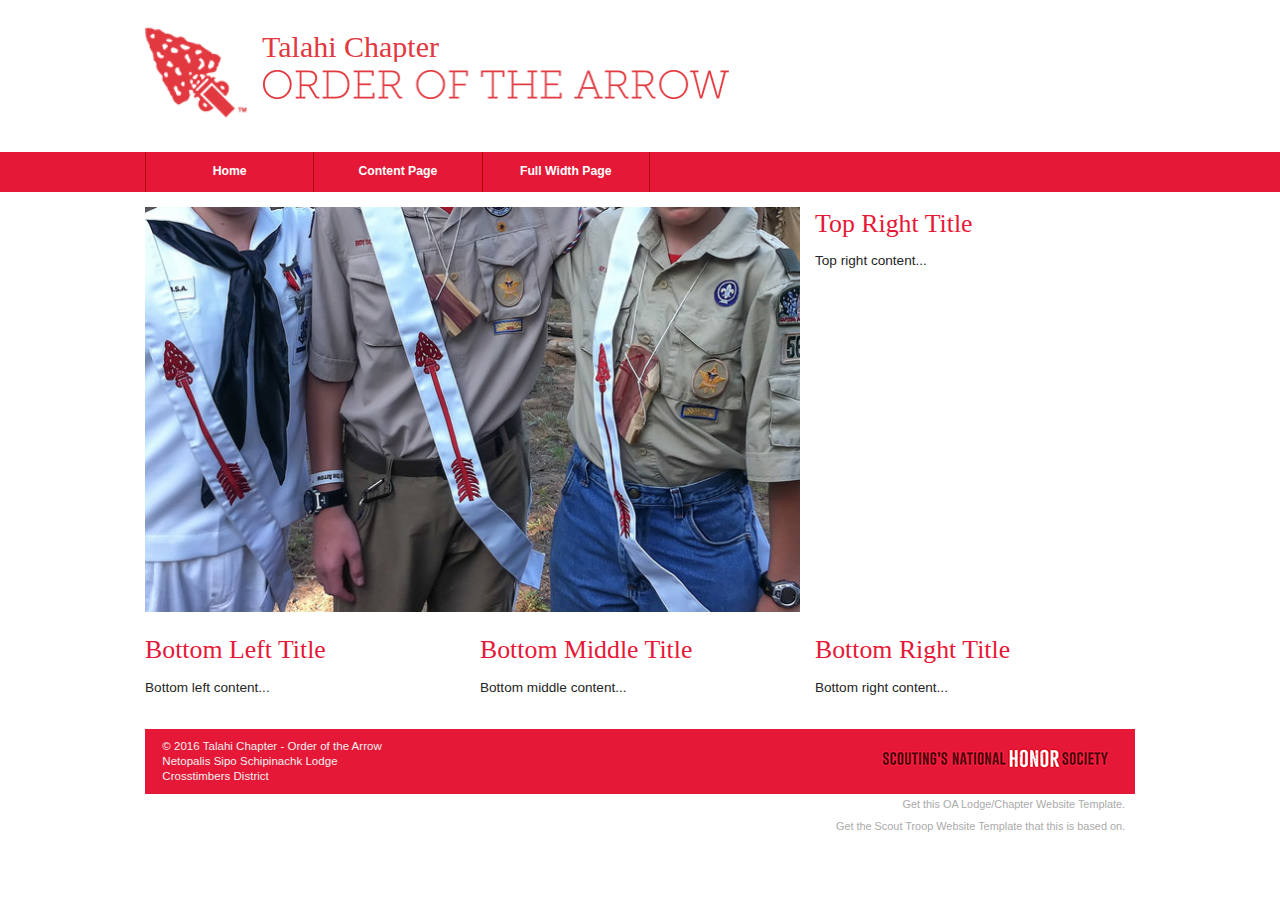
<file: index.html>
<!DOCTYPE html>

<html lang="en">

<head>
	<meta charset="utf-8">
	<meta http-equiv="X-UA-Compatible" content="IE=edge,chrome=1"/>
	
	<!-- ********************************************************************* -->
	<!--                   Update your title and description.                  -->
	<!-- ********************************************************************* --> 
  <title>Order of the Arrow Lodge/Chapter HTML Template</title>
	<meta name="description" content="Free HTML template for Order of the Arrow Lodges and Chapters affiliated with the Order of the Arrow." />
	<!--[if (lt IE 9)&(!IEMobile)]>
		<script src="js/css3-mediaqueries.js"></script>
		<script src="js/html5shiv.js"></script>
		<script src="js/html5shiv-printshiv.js"></script>
	<![endif]-->
	
	<meta name="viewport" content="width=device-width, initial-scale=1, maximum-scale=1" /> 
	<link rel="stylesheet" href="style.css" />
	<script src="js/jquery-1.11.1.min.js"></script>
	<script src="js/jquery.flexnav.min.js"></script>
</head>

<body>
<p class="skip"><a accesskey="C" href="#wrapper">Skip to content</a>. <a accesskey="N" href="#main-navigation">Skip to main navigation</a>.</p>
<header id="page-header">
<a href="index.html"><img id="fleurdelis" src="images/OA_Trademark_nobar.png" alt="O.A. Trademark" /><br><img id="mobile-logo" src="images/OA_Trademark_tiny.gif" alt="O.A. Trademark" /></a><p id="site-name"><a href="index.html">Talahi Chapter<br><img id="brand" src="images/oa_brand.png" alt="Order of the Arrow"/></a></p>

	<!-- ********************************************************************* -->
	<!--         The Title of the Site (Troop 12345) is on the line above.     -->
	<!-- ********************************************************************* --> 

</header>
<br>
<div  id="main-navigation">
	<div class="menu-button">Menu</div>
  <nav>
	
	<!-- ********************************************************************* -->
	<!--         Customize Your Menu Below                                     -->
	<!--         DO NOT REMOVE data-breakpoint="800" or class="flexnav"        -->
	<!-- ********************************************************************* --> 
		
    <ul data-breakpoint="767" class="flexnav">
			<li><a href="index.html">Home</a></li>  
			<li><a href="content-page.html">Content Page</a></li>    
			<li><a href="content-full.html">Full Width Page</a></li>  
		</ul>
		
		
		
		
  </nav>
</div>
<div id="wrapper">

	<div id="front-pic">
		<img id="front-image" src="images/front-pic.jpg" alt="Order of the Arrow" />
		<img id="front-image-bottom" src="images/honor_standard.gif" alt="Scouting's National Honor Society" />
	</div>

	<div id="front-first">
	<!-- ********************************************************************* -->
	<!--            Content section on the top right of front page.            -->
	<!-- ********************************************************************* -->
		<section>
			<header>
				<h1>Top Right Title</h1>
			</header>
			<article>
            	<p>Top right content...</p>
	 		</article>
		</section>
	</div>

	<div id="front-bottom">
		<div class="content-third">
	<!-- ********************************************************************* -->
	<!--           Content section on the bottom left of front page.           -->
	<!-- ********************************************************************* -->
		<section>
			<article>
				<header>
					<h2>Bottom Left Title</h2>
				</header>
				<p>Bottom left content...</p>
			</article>
		</section>

		</div>
		<div class="content-third">
	<!-- ********************************************************************* -->
	<!--          Content section on the bottom middle of front page.          -->
	<!-- ********************************************************************* -->
		<section>
			<article>
				<header>
					<h2>Bottom Middle Title</h2>
				</header>
				<p>Bottom middle content...</p>
			</article>
		</section>		

		</div>
		<div class="content-third">
	<!-- ********************************************************************* -->
	<!--          Content section on the bottom right of front page.           -->
	<!-- ********************************************************************* -->
		<section>
			<article>
				<header>
					<h2>Bottom Right Title</h2>
				</header>
				<p>Bottom right content...</p>
			</article>
		</section>	

		</div>
	</div> 
	<footer>
	<!-- ********************************************************************* -->
	<!--           Troop, Charter, Council, District, National links           -->
	<!-- ********************************************************************* -->
	<img id="footer-prepared" src="images/honor_alternate_rev.gif" alt="Scouting's National Honor Society">
	<p>&copy; 2016 Talahi Chapter - <a href="http://www.oa-bsa.org/">Order of the Arrow</a><br />
	<a href="http://www.netopalis209.org/">Netopalis Sipo Schipinachk Lodge</a><br/>
    <a href="http://www.crosstimbersdistrict.org/">Crosstimbers District</a></p>
	</footer>
	
	<!-- ********************************************************************* -->
	<!--   This template is free, but I'd appreciate if you leave the link.    -->
	<!-- ********************************************************************* -->
	<div id="credit"><a href="http://hairtechsrv.com/scouts">Get this OA Lodge/Chapter Website Template.</a><br/><a href="http://www.handsomeweb.com/scouts/">Get the Scout Troop Website Template that this is based on.</a></div>
</div>
<script>
$(".flexnav").flexNav({ 'animationSpeed' : 100, 'calcItemWidths': true });
</script>


<!--
 _____                                   _     ______           _      _  __       
|  __ \                                 | |   |  ____|         | |    (_)/ _| 
| |__) | __ ___ _ __   __ _ _ __ ___  __| |   | |__ ___  _ __  | |     _| |_ ___  
|  ___/ '__/ _ \ '_ \ / _` | '__/ _ \/ _` |   |  __/ _ \| '__| | |    | |  _/ _ \ 
| |   | | |  __/ |_) | (_| | | |  __/ (_| |_  | | | (_) | |    | |____| | ||  __/_
|_|   |_|  \___| .__/ \__,_|_|  \___|\__,_(_) |_|  \___/|_|    |______|_|_| \___(_) 
               | |                                            
               |_|                                            
-->
     
</body>
</html>
</file>
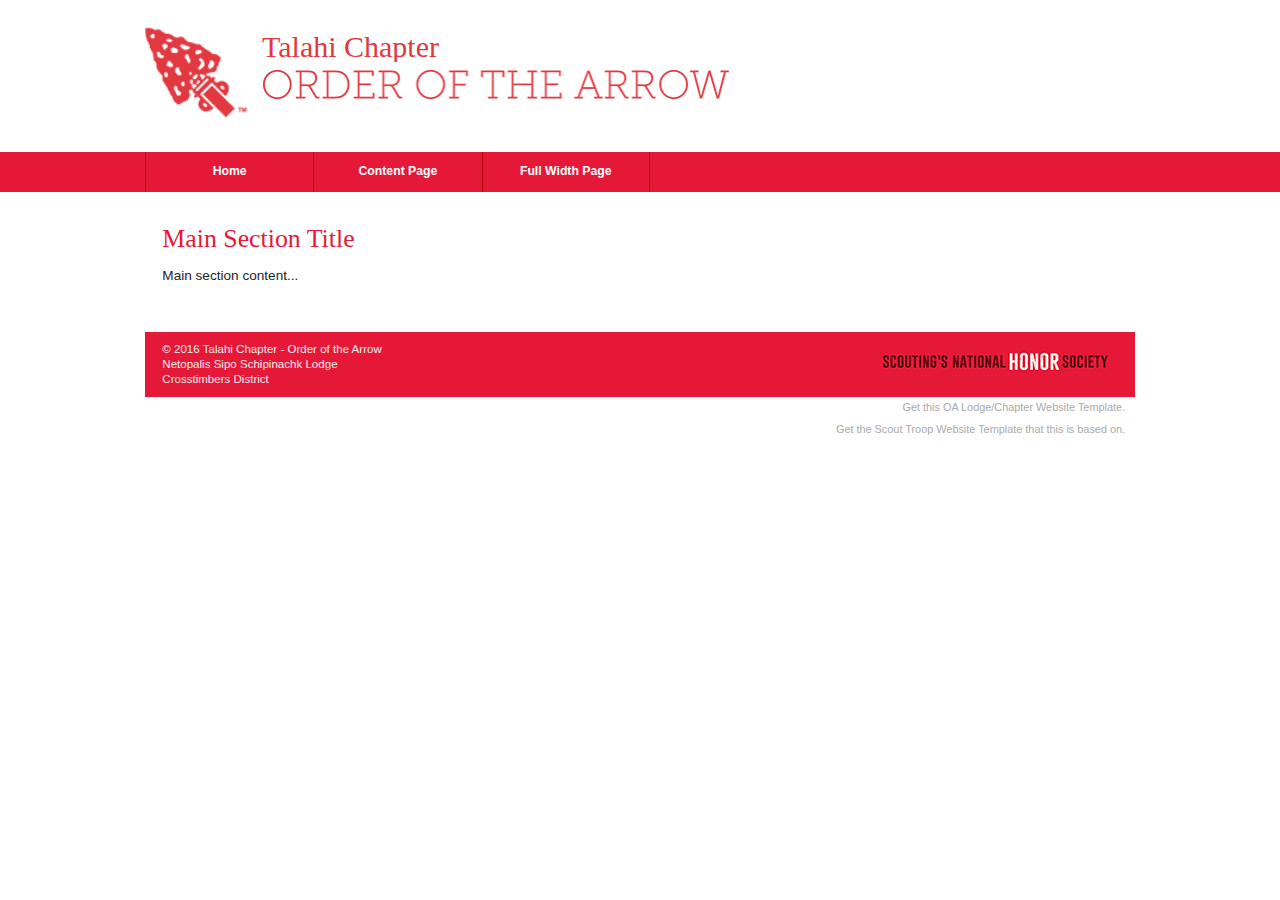
<file: content-full.html>
<!DOCTYPE html>

<html lang="en">

<head>
	<meta charset="utf-8">
	<meta http-equiv="X-UA-Compatible" content="IE=edge,chrome=1"/>
	
	<!-- ********************************************************************* -->
	<!--                   Update your title and description.                  -->
	<!-- ********************************************************************* --> 
  <title>OA Lodge/Chapter HTML Template</title>
	<meta name="description" content="Order of the Arrow Lodge/Chapter Full Width Website Page" />
	<!--[if (lt IE 9)&(!IEMobile)]>
		<script src="js/css3-mediaqueries.js"></script>
		<script src="js/html5shiv.js"></script>
		<script src="js/html5shiv-printshiv.js"></script>
	<![endif]-->
	
	<meta name="viewport" content="width=device-width, initial-scale=1, maximum-scale=1" /> 
	<link rel="stylesheet" href="style.css" />
	<script src="js/jquery-1.11.1.min.js"></script>
	<script src="js/jquery.flexnav.min.js"></script>
</head>

<body>
<p class="skip"><a accesskey="C" href="#wrapper">Skip to content</a>. <a accesskey="N" href="#main-navigation">Skip to main navigation</a>.</p>
<header id="page-header">
<a href="index.html"><img id="fleurdelis" src="images/OA_Trademark_nobar.png" alt="O.A. Trademark" /><br><img id="mobile-logo" src="images/OA_Trademark_tiny.gif" alt="O.A. Trademark" /></a><p id="site-name"><a href="index.html">Talahi Chapter<br><img id="brand" src="images/oa_brand.png" alt="Order of the Arrow"/></a></p>

	<!-- ********************************************************************* -->
	<!--         The Title of the Site (Troop 12345) is on the line above.     -->
	<!-- ********************************************************************* --> 

</header>
<br>
<div  id="main-navigation">
	<div class="menu-button">Menu</div>
  <nav>
	
	<!-- ********************************************************************* -->
	<!--         Customize Your Menu Below                                     -->
	<!--         DO NOT REMOVE data-breakpoint="800" or class="flexnav"        -->
	<!-- ********************************************************************* --> 
		
    <ul data-breakpoint="767" class="flexnav">
			<li><a href="index.html">Home</a></li>  
			<li><a href="content-page.html">Content Page</a></li> 
			<li><a href="content-full.html">Full Width Page</a></li>  
		</ul>
		
		
		
		
		
  </nav>
</div>
<div id="wrapper">
	<div id="page-content">
		<div id="content-full">
		<!-- ********************************************************************* -->
		<!--                        Wide Main Content Section                      -->
		<!-- ********************************************************************* -->
		<section>
			<article>
				<header>
					<h1>Main Section Title</h1>
				</header>
				<p>Main section content...</p>
			</article>
		</section>		

		</div>
 	</div>
	<footer>
	<!-- ********************************************************************* -->
	<!--           Troop, Charter, Council, District, National links           -->
	<!-- ********************************************************************* -->
	<img id="footer-prepared" src="images/honor_alternate_rev.gif" alt="Scouting's National Honor Society">
	<p>&copy; 2016 Talahi Chapter - <a href="http://www.oa-bsa.org/">Order of the Arrow</a><br />
	<a href="http://www.netopalis209.org/">Netopalis Sipo Schipinachk Lodge</a><br/>
    <a href="http://www.crosstimbersdistrict.org/">Crosstimbers District</a></p>
	</footer>
	
	<!-- ********************************************************************* -->
	<!--   This template is free, but I'd appreciate if you leave the link.    -->
	<!-- ********************************************************************* -->
	<div id="credit"><a href="http://hairtechsrv.com/scouts">Get this OA Lodge/Chapter Website Template.</a><br/><a href="http://www.handsomeweb.com/scouts/">Get the Scout Troop Website Template that this is based on.</a></div>
</div>
<script>
$(".flexnav").flexNav({ 'animationSpeed' : 100, 'calcItemWidths': true });
</script>


<!--
 _____                                   _     ______           _      _  __       
|  __ \                                 | |   |  ____|         | |    (_)/ _| 
| |__) | __ ___ _ __   __ _ _ __ ___  __| |   | |__ ___  _ __  | |     _| |_ ___  
|  ___/ '__/ _ \ '_ \ / _` | '__/ _ \/ _` |   |  __/ _ \| '__| | |    | |  _/ _ \ 
| |   | | |  __/ |_) | (_| | | |  __/ (_| |_  | | | (_) | |    | |____| | ||  __/_
|_|   |_|  \___| .__/ \__,_|_|  \___|\__,_(_) |_|  \___/|_|    |______|_|_| \___(_) 
               | |                                            
               |_|                                            
-->
     
</body>
</html>
</file>
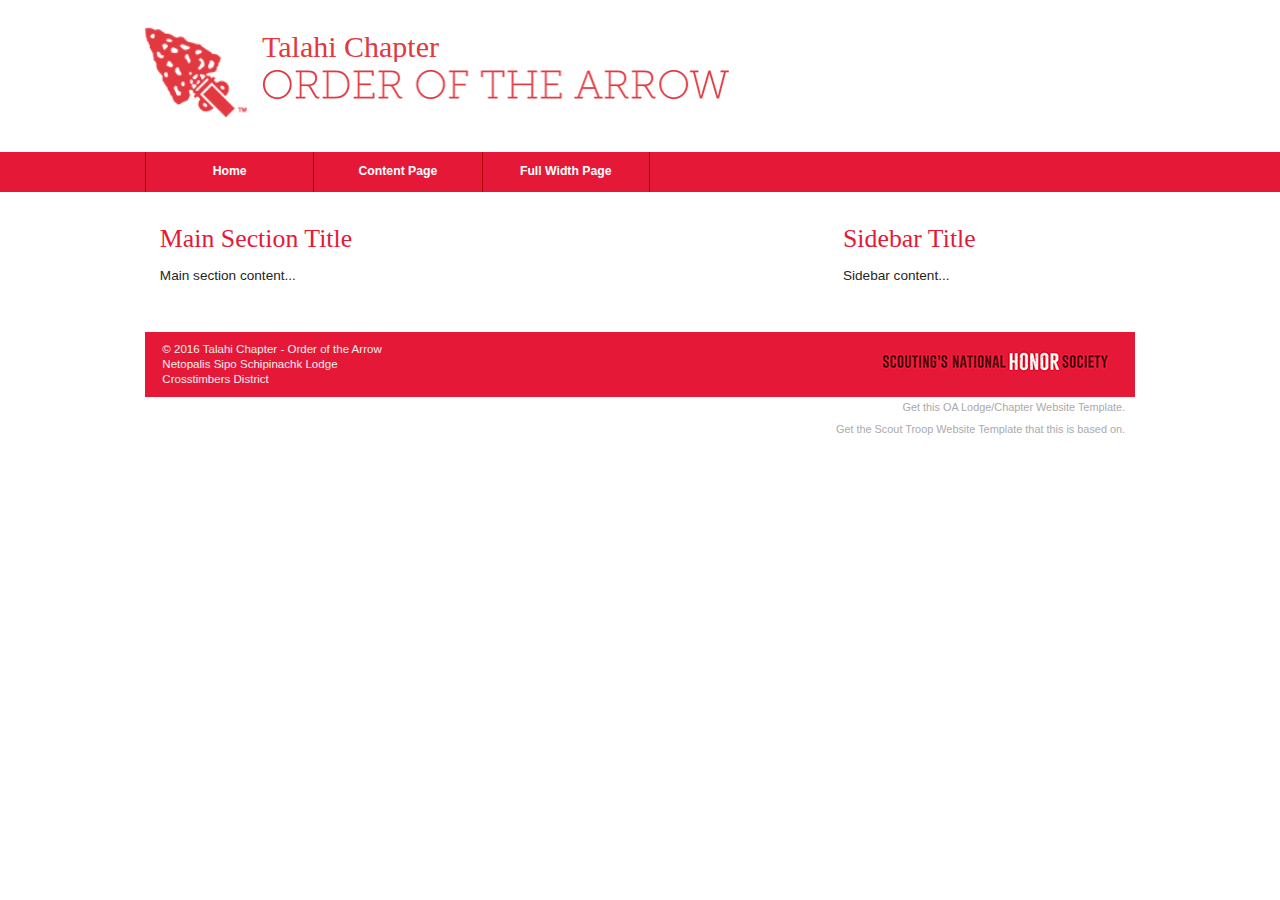
<file: content-page.html>
<!DOCTYPE html>

<html lang="en">

<head>
	<meta charset="utf-8">
	<meta http-equiv="X-UA-Compatible" content="IE=edge,chrome=1"/>
	
	<!-- ********************************************************************* -->
	<!--                   Update your title and description.                  -->
	<!-- ********************************************************************* --> 
  <title>Order of the Arrow Website</title>
	<meta name="description" content="Order of the Arrow Lodge/Chapter Website Template" />
	<!--[if (lt IE 9)&(!IEMobile)]>
		<script src="js/css3-mediaqueries.js"></script>
		<script src="js/html5shiv.js"></script>
		<script src="js/html5shiv-printshiv.js"></script>
	<![endif]-->
	
	<meta name="viewport" content="width=device-width, initial-scale=1, maximum-scale=1" /> 
	<link rel="stylesheet" href="style.css" />
	<script src="js/jquery-1.11.1.min.js"></script>
	<script src="js/jquery.flexnav.min.js"></script>
</head>

<body>
<p class="skip"><a accesskey="C" href="#wrapper">Skip to content</a>. <a accesskey="N" href="#main-navigation">Skip to main navigation</a>.</p>
<header id="page-header">
<a href="index.html"><img id="fleurdelis" src="images/OA_Trademark_nobar.png" alt="O.A. Trademark" /><br><img id="mobile-logo" src="images/OA_Trademark_tiny.gif" alt="O.A. Trademark" /></a><p id="site-name"><a href="index.html">Talahi Chapter<br><img id="brand" src="images/oa_brand.png" alt="Order of the Arrow"/></a></p>

	<!-- ********************************************************************* -->
	<!--         The Title of the Site (Troop 12345) is on the line above.     -->
	<!-- ********************************************************************* --> 

</header>
<br>
<div  id="main-navigation">
	<div class="menu-button">Menu</div>
  <nav>
	
	<!-- ********************************************************************* -->
	<!--         Customize Your Menu Below                                     -->
	<!--         DO NOT REMOVE data-breakpoint="800" or class="flexnav"        -->
	<!-- ********************************************************************* --> 
		
    <ul data-breakpoint="767" class="flexnav">
			<li><a href="index.html">Home</a></li>  
			<li><a href="content-page.html">Content Page</a></li> 
			<li><a href="content-full.html">Full Width Page</a></li>  
		</ul>
		
		
		
		
		
  </nav>
</div>

<div id="wrapper">
	<div id="page-content">
		<div id="content-wide">
		<!-- ********************************************************************* -->
		<!--                           Main Content Section                        -->
		<!-- ********************************************************************* -->
		<section>
			<article>
				<header>
					<h1>Main Section Title</h1>
				</header>
				<p>Main section content...</p>
			</article>
		</section>		

		</div>
		
		<aside>
		<!-- ********************************************************************* -->
		<!--               This is a sidebar for related information               -->
		<!-- ********************************************************************* -->
		<section>
			<article>
				<header>
					<h2>Sidebar Title</h2>
				</header>
				<p>Sidebar content...</p>
			</article>
		</section>

		</aside>
 	</div>
	<footer>
	<!-- ********************************************************************* -->
	<!--           Troop, Charter, Council, District, National links           -->
	<!-- ********************************************************************* -->
	<img id="footer-prepared" src="images/honor_alternate_rev.gif" alt="Scouting's National Honor Society">
	<p>&copy; 2016 Talahi Chapter - <a href="http://www.oa-bsa.org/">Order of the Arrow</a><br />
	<a href="http://www.netopalis209.org/">Netopalis Sipo Schipinachk Lodge</a><br/>
    <a href="http://www.crosstimbersdistrict.org/">Crosstimbers District</a></p>
	</footer>
	
	<!-- ********************************************************************* -->
	<!--   This template is free, but I'd appreciate if you leave the link.    -->
	<!-- ********************************************************************* -->
	<div id="credit"><a href="http://hairtechsrv.com/scouts">Get this OA Lodge/Chapter Website Template.</a><br/><a href="http://www.handsomeweb.com/scouts/">Get the Scout Troop Website Template that this is based on.</a></div>
</div>
<script>
$(".flexnav").flexNav({ 'animationSpeed' : 100, 'calcItemWidths': true });
</script>


<!--
 _____                                   _     ______           _      _  __       
|  __ \                                 | |   |  ____|         | |    (_)/ _| 
| |__) | __ ___ _ __   __ _ _ __ ___  __| |   | |__ ___  _ __  | |     _| |_ ___  
|  ___/ '__/ _ \ '_ \ / _` | '__/ _ \/ _` |   |  __/ _ \| '__| | |    | |  _/ _ \ 
| |   | | |  __/ |_) | (_| | | |  __/ (_| |_  | | | (_) | |    | |____| | ||  __/_
|_|   |_|  \___| .__/ \__,_|_|  \___|\__,_(_) |_|  \___/|_|    |______|_|_| \___(_) 
               | |                                            
               |_|                                            
-->
     
</body>
</html>
</file>
<file: style.css>
/* Stylesheet for the OA Chapter/Lodge Template HTML Version 2016-10-13 */
/* Hair Technical Services: hairtechsrv.com */
/* flexnav by Jason Weaver http://jasonweaver.name/lab/flexiblenavigation/ */

/* http://meyerweb.com/eric/tools/css/reset/ v2.0 | 20110126 License: none (public domain) */
html,body,div,span,applet,object,iframe,h1,h2,h3,h4,h5,h6,p,blockquote,pre,a,abbr,acronym,address,big,cite,code,del,dfn,em,img,ins,kbd,q,s,samp,small,strike,strong,sub,sup,tt,var,b,u,i,center,dl,dt,dd,ol,ul,li,fieldset,form,label,legend,table,caption,tbody,tfoot,thead,tr,th,td,article,aside,canvas,details,embed,figure,figcaption,footer,header,hgroup,menu,nav,output,ruby,section,summary,time,mark,audio,video {
margin:0;padding:0;border:0;font-size:100%;font:inherit;vertical-align:baseline;}
/* HTML5 display-role reset for older browsers */
article,aside,details,figcaption,figure,footer,header,hgroup,menu,nav,section {display:block;}
body {line-height:1;}
ol,ul {list-style:none;}
blockquote,q {quotes:none;}
blockquote:before,blockquote:after,q:before,q:after {content:'';content:none;}
table {border-collapse:collapse;border-spacing:0;}

/* Always show the vertical scroll bar so content doesn't shift right and left between long and short pages - Large Devices Only*/
@media only screen and (min-device-width : 900px) {
	html {overflow-y: scroll;}
}

/* ------------------------------------------------------
   Main Page Divisions
	 ------------------------------------------------------*/
body {  
	background-color: #ffffff; 
  font-size: 85%; 
	line-height: 160%;
	font-family: 'Gill Sans',sans-serif;
	width: 100%;    
  color: #252525;
}

/* -------------------- Page Header  --------------------*/
.skip { /* This is for accessibility links. */
	display:none;
}
header#page-header {
	max-width:990px;
	width: 97%;
	height: 110px;
	padding: 10px 0 10px 0;
	margin: 0 auto 0 auto;
}
#mobile-logo {
	float:left;
	display: none;
}
#site-name {
	font-family: Rockwell,serif;
	font-size: 30px;
	line-height: 100%;
	margin-top:0;
	white-space: nowrap;
	padding-left:3px;
}
#site-name a, #site-name a:visited {
	text-decoration: none;
	color: #E2383F;	
}
#site-name a:hover {
	color: #E2383F;	
}
#fleurdelis {
	float:left;
	width:11.8181818%;
}
#brand {
	width:47.27272727%;
}
#charter-box {
	width: 33%;
	float: right;
	text-align: right;
	color: #E51937;	
	padding-right:5px;
} 

/* -------------------- Content Wrapper --------------------*/
#wrapper {
	max-width:990px;
	width: 97%;
	padding: 15px 0 10px 0;
	margin: 0 auto 0 auto;
}
.content-third {
	width: 32.323%; 
	margin-left: 1.515%;
	float:left;
	overflow-x:hidden;
}
.content-third:first-child {
	margin-left: 0%;
}
#page-content { /* Need a margin from the two floating elements */
	width: 100%;
	padding: 15px 0 15px;
	overflow-y:auto;
}
#content-wide {
	width: 66%;
	margin: 0 1.5% 0 1.5%;
	float: left;
	overflow-x:hidden;
}
aside {
	width: 28%;
	margin: 0 1.5% 0 1.4%;
	float: right;
	overflow-x:hidden;
}
#content-full {
	width: 96.5%;
	margin: 0 1.75% 0 1.75%;
	overflow-x:hidden;
}

/* -------------------- Page Footer --------------------*/
footer {
	width: 96.5%;
	padding: 10px 1.75% 10px 1.75%;
	margin-top: 15px;
	background-color: #E51937;
	color: #efefef;
	clear:both;
	font-size: 85%;
	overflow-x:hidden;
}
#credit {
	width: 99%;
	text-align:right;
	color: #aaa;
	font-size:80%
}
footer div div div li {
	list-style-type:none;
	line-height: 125%;
	width:66%;
}
/* -------------------- Search Box --------------------*/
form.search-form {
	margin-bottom: 25px;
	background-color: #E51937;
	color:white;
	padding:5px;
	border:1px solid #E51937;
	border-radius: 3px;
	font-weight:bold;
}

/* -------------------- Front Page Only --------------------*/
#front-pic {
	width: 66.161%;
	float: left;
	clear: left;
}
#front-image {
	max-width: 100%;
	clear: left;
}
#front-image-bottom {
	max-width: 100%;
	display:none;
}
#front-first {
	width: 32.323%;
	float: right;
}
#front-first img {
	max-width: 100% /* in case someone puts an image here. */
}
#front-bottom { /*The bottom must clear the top content. */
	width: 100%; 
	clear:both; 
	padding-top: 15px;
	overflow-y:auto;
}
	 
/* ------------------------------------------------------
   Typography
	 ------------------------------------------------------*/

/* -------------------- Headings --------------------*/
h1,h2 {
	font-family: Rockwell,serif;
	font-size: 190%;
	line-height: 130%;
	margin: 0 0 10px 0;
	color: #E51937;
}
h3 {
	font-family: Rockwell,serif;
	font-size: 170%;
	line-height: 130%;
	margin: 0 0 10px 0;
	color: #E51937;
}
h4 {
	font-family: Rockwell,serif;
	font-size: 150%;
	line-height: 130%;
	margin: 0 0 10px 0;
	color: #E51937;
}
h5 {
	font-family: Rockwell,serif;
	font-size: 130%;
	line-height: 130%;
	margin: 0 0 7px 0;
	color: #E2383F;
}
h6 {
	font-family: Rockwell,serif;
	font-size: 110%;
	line-height: 130%;
	margin: 0 0 5px 0;
	color: #E2383F;
}

/* ------------------ Required by WordPress ----------------*/
.alignnone {
    margin: 5px 20px 20px 0;
}
div.aligncenter {
	text-align:center;
	margin-left:auto;
	margin-right:auto;
	margin-top:5px;
	margin-bottom:5px;
	max-width: 100%;
	width:100%;
	height:auto;
	display:block;
}
.alignleft {
	float:left;
}
.alignright {
	float:right;
}
.bypostauthor {
	font-weight:bold;
}
.wp-caption.alignright, figure.alignright  {
	margin-left:10px;
	max-width:50%;
}
.wp-caption.alignleft, figure.alignleft {
	margin-right:10px;
	max-width:50%;
}
div.aligncenter img {
	max-width:100%;
	height:auto;
}
.wp-caption img, figure img {
	width:100%;
	max-width:100%;
	height:auto;
	border:0;
	padding:0;
	margin:0;
}
p.wp-caption-text, figure {
	width:98%;
	padding:0 1% 10px 1%;
	text-align:center;
	margin:0;
	font-size:80%;
	font-weight:bold;
	color:black;
}
.gallery-caption {
	color: #E51937;
}
.sticky {
	background-color: #FCFCFC;
}

/* -------------------- Content --------------------*/
p {
	margin-top: 5px;
	margin-bottom: 15px;
}
footer p {
	margin:0;
	line-height: 130%;
}
strong {
	font-weight: bold;
}

/* -------------------- Tables --------------------*/
table {
	margin: 10px 0 17px 0;
	border-collapse:collapse;
}
table, td, th {border: 1px solid #E51937;}
th {
	color: #FFFFFF;
	background-color: #E51937;
}
td, th {padding: 5px;}

/* -------------------- Blockquotes --------------------*/
blockquote {
	background-color: #F1EADA;
	color: #E51937;
	margin: 15px 35px 17px 35px;
	border-left: 4px solid #E2383F;
	padding: 10px;
	font-size: 150%;
	line-height: 120%;
	font-family: Rockwell,serif;
	font-style: italic;
}

/* -------------------- Lists --------------------*/
#wrapper ol {
	margin-left: 30px;
	line-height: 130%;
	margin-bottom: 10px;
	list-style-type: decimal;
}
#wrapper  ul {
	margin-left: 30px;
	line-height: 130%;
	margin-bottom: 10px;
	list-style-type: square;
}
#wrapper  li ul {list-style-type: circle;}
#wrapper  li li ul {list-style-type: disc;}
#wrapper  li ol {list-style-type: lower-alpha;}
#wrapper  li li ol {list-style-type: lower-roman;}

/* -------------------- Less Common Markup --------------------*/
.underline {text-decoration:underline;}
#wrapper dl {margin: 10px 0 17px 0;}
#wrapper dt {font-weight: bold;}
#wrapper dd {margin: 5px 0 17px 15px; line-height: 140%; margin-bottom: 15px;}
#wrapper strong, #wrapper b {font-weight:bold;}
#wrapper em {font-style: italic;}
#wrapper sup {font-size: 75%;vertical-align: super;}
#wrapper sub {font-size: 75%;vertical-align: sub;}
#wrapper cite, #wrapper i {font-style: italic;}
#wrapper abbr {border-bottom: 1px dotted #E2383F;}
#wrapper del {text-decoration: line-through;}
#wrapper ins {color: #E2383F;text-decoration: underline;}
#wrapper pre {
	font-family: monospace;
	font-size: 100%;
	margin: 10px 0 10px 0;
	line-height: 100%;
}
#wrapper code {
	background-color: #F1EADA;
	font-family: monospace;
	font-size: 100%;
	white-space:pre;
	display: block;
	margin: 10px;
	padding: 5px;
	border-left: 4px solid #E2383F;
	line-height: 100%;
}
#wrapper var {
	font-weight:bold;
	font-style:italic;
	font-family: Rockwell,serif;
}
hr {
	height: 1px;
	color: #E51937;
	background-color: #E51937;
	margin: 15px 0 15px 0;
	border:0;
}

/* ------------------------------------------------------
   Images
	 ------------------------------------------------------*/
#footer-prepared {
	float:right;
	max-width:30%;	
} 	
img.alignright {
	float: right;
	margin-left: 10px;
	margin-bottom: 10px;
}  	
img.alignleft {
	float: left;
	margin-right: 10px;
	margin-bottom: 10px;
} 
img.aligncenter {
	display:block;
	margin-left:auto;
	margin-right:auto;
}
img {
	max-width: 100%;
}
	 
/* ------------------------------------------------------
   Links
	 ------------------------------------------------------*/	 
#wrapper a, #wrapper a:visited {
	color: #E51937;
	text-decoration: underline;
}	 
#wrapper a:hover, #wrapper a:active {
	color: #E2383F;
} 
#wrapper footer a, #wrapper footer a:visited {
	text-decoration: none;
	color: #efefef;
}	 
#wrapper footer a:hover, #wrapper footer a:active {
	text-decoration: underline;
	color: #efefef;
}
#wrapper div#credit a, #wrapper div#credit a:visited {
	color: #aaa;
	text-decoration: none;
}
#wrapper div#credit a:hover, #wrapper div#credit a:active {
	text-decoration: underline;
}
 
/* ------------------------------------------------------
   Media Queries
	 ------------------------------------------------------*/
@media screen and (max-width: 900px) { 
	header#page-header {
		height: 95px;
		padding: 10px 0 10px 0;
		margin: 0 auto 0 auto;
	}
	#fleurdelis {
		float:left;
		width:10%
	}
	#brand {
		width:40%;
	}	
	#charter-box {
		font-size: 90%;
		width: 45%
	}	
	#wrapper {
		width: 100%;
	}
	#front-pic, .content-third:first-child {
		width: 47.375%;
		float: left;
		margin: 0 1.75% 0 1.75%;
	}
	#front-first, .content-third:nth-child(2) {
		width: 47.375%;
		float: left;
		margin: 0 1.75% 0 0;
	}
	.content-third:last-child {
		width: 96.5%;
		float: none;
		clear: both;
	}
	#front-image-bottom {
		display:block;
	}
} 
  
/* smaller than ipad in portrait */
@media only screen and (max-width : 767px)  { 
	#site-name{
		line-height: 100px;
		vertical-align: middle;
		display: block;
	}
	#site-name a, #site-name a:visited {
	text-decoration: none;
	color: #E51937;	
	}
	#site-name a:hover {
		color: #E51937;	
	}
	#fleurdelis, #brand, #logo {
		display: none;
	} 
	#mobile-logo {
		display: block;
		float:left;
	}	
	#wrapper {
		padding: 0 0 10px 0;
		font-size: 130%;
	} 	
	#front-image-bottom {
		display:none;
	}
	#charter-box {
		display: none;
	}	
	header#page-header {
		height: 55px;
	}
	#site-name {
		font-size: 30px;
		line-height: 50px;
	}
	#front-pic {
		width: 100%;
		margin: 0;
		float: none;
		clear: both;
	}
	#front-image {
		max-width: 100%;
		min-width: 100%;
		margin-bottom: 10px;
	}
	#content-full, aside, #content-wide, #front-first, .content-third:last-child, .content-third:first-child, 
	.content-third:nth-child(2)  {
		width: 90%;
		padding:0;
		float: none;
		clear:both;
		margin: 0 auto 0 auto;
	}
	#content-wide, #front-first, .content-third:first-child, .content-third:nth-child(2) {
		border-bottom: 1px dotted #E51937;
		padding-bottom: 4px;
		margin-bottom: 15px;
	}
	#front-bottom { 
		width: 100%;
		padding:0;
		margin:0;
	}
	h1, h2 {
		font-size: 160%;
	}
	footer, #credit {
		font-size: 70%;
	}
	footer {
	width: 100%;
	padding: 10px 0 10px 0;
	margin-top: 15px;
	background-color: #E51937;
	color: #efefef;
	clear:both;
	text-align:center;
}
	#footer-prepared {
		float:none;
		margin:0 auto 10px auto;
		width: 80%;
		max-width:80%;
	} 	 
	footer div div div li {
		list-style-type:none;
		line-height: 125%;
		width:100%;
		clear:both;
	}
} 

/* Flexnav Base Styles */
.flexnav {
  -webkit-transition: none;
  -moz-transition: none;
  -ms-transition: none;
  transition: none;
  -webkit-transform-style: preserve-3d;
  overflow: hidden;
  margin: 0 auto;
  width: 100%;
  max-height: 0; 
}
.flexnav.opacity {
	opacity: 0; 
}
.flexnav.flexnav-show {
  max-height: 2000px;
  opacity: 1;
  -webkit-transition: all .5s ease-in-out;
  -moz-transition: all .5s ease-in-out;
  -ms-transition: all .5s ease-in-out;
  transition: all .5s ease-in-out; 
}
.flexnav.one-page {
  position: fixed;
  top: 50px;
  right: 5%;
  max-width: 200px; 
}
.flexnav li {
  font-size: 100%;
  position: relative;
  overflow: hidden; 
}
.flexnav li a {
  position: relative;
  display: block;
  padding: .75em;
  z-index: 200;
  overflow: hidden;
  color: #ffffff;
  background: #E51937;
  border-bottom: 1px solid rgba(0, 0, 0, 0.15); 
	text-decoration: none;
	font-weight:bold;
}
.flexnav li a:hover {
	background: #E2383F;
}
.flexnav li ul {
	position:relative;
  width: 100%; 
	z-index:110;
}
.flexnav li ul li {
	font-size: 100%;
	position: relative;
	overflow: hidden; 
}
.flexnav li ul.flexnav-show li {
  overflow: visible; 
}
.flexnav li ul li a {
  display: block;
  background: #AD0000; 
}
.flexnav ul li ul li a {
  background: #C20000; 
}
.flexnav ul li ul li ul li a {
  background: #D60000; 
}
.flexnav .touch-button {
  position: absolute;
  z-index: 999;
  top: 0;
  right: 0;
  width: 40px;
  height: 40px;
  display: inline-block;
  background: #acaca1;
  background: rgba(0, 0, 0, 0.05);
  text-align: center; 
}
.flexnav .touch-button:hover {
	cursor: pointer; 
}
.flexnav .touch-button .navicon {
	position: relative;
	top: 1.4em;
	font-size: 12px;
	color: #c0Cccd; 
}
.menu-button {
	position: relative;
	display: block;
	padding: 1em;
	background: #870000;
	color: #ffffff;
	cursor: pointer;
	border-bottom: 1px solid rgba(0, 0, 0, 0.2); 
}
.menu-button.one-page {
	position: fixed;
	top: 0;
	right: 5%;
	padding-right: 45px; 
}
.menu-button .touch-button {
	background: transparent;
	position: absolute;
	z-index: 999;
	top: 0;
	right: 0;
	width: 50px;
	height: 50px;
	display: inline-block;
	text-align: center; 
}
.menu-button .touch-button .navicon {
	font-size: 16px;
	position: relative;
	top: 1em;
	color: #ccc; 
}

@media all and (min-width: 767px) {
	#main-navigation {
		width: 100%;
		background-color: #E51937;
		height: 40px;
	}
	#main-navigation nav {
		font-size: 90%;
		max-width:990px;
		width: 97%;
		margin: 0 auto 0 auto;
		position:relative;
		z-index:1000;
	}
	body.one-page {
		padding-top: 70px; 
	}
	.flexnav {
		overflow: visible; 
	}
	.flexnav.opacity {
		opacity: 1; 
	}
	.flexnav.one-page {
		top: 0;
	  right: auto;
	  max-width: 1080px; 
	}
	.flexnav li {
		position: relative;
		list-style: none;
		float: left;
		display: block;
		background-color: #E51937;
		overflow: visible;
		text-align: center;
		white-space: nowrap;
	}
	.flexnav > li {
		max-width: 17%;
	}
	.flexnav li a {
		border-left: 1px solid #AD0000;
		border-bottom: none; 
		overflow: visible;
  	padding: .75em 0 .75em 0;
	}
	.flexnav > li:last-child > a, .flexnav li li a {
		border-right: 1px solid #AD0000;
	}
	.flexnav li li {
		border-bottom: 1px solid #AD0000;
	}
	.flexnav li li:last-child  {
		border-bottom: 0;
	}
	.flexnav li > ul {
		position: absolute;
		top: auto;
		left: 0; 
	}
	.flexnav li > ul li {
		width: 100%; 
	}
	.flexnav li ul li > ul {
		margin-left: 100%;
		top: 0; 
	}
	.flexnav li ul li a {
	    border-bottom: none; 
			border-right:0;
			border-left:0;
	}
	.flexnav li ul.open {
	    display: block;
	    opacity: 1;
	    visibility: visible;
			position:relative;
	    z-index: 110; 
	}
	.flexnav li ul.open li {
	      overflow: visible;
	      max-height: 100px; 
	}
	.flexnav li ul.open ul.open {
	      margin-left: 100%;
	      top: 0;  
	}
	.menu-button {
	  display: none; 
	}  
	.flexnav .touch-button {
	  background: rgba(0, 0, 0, 0.00);
		width:30px;
	}
	.flexnav .touch-button .navicon {
		top: 1em;
	}
}

@media all and (max-width: 500px) {
	img.alignleft, img.alignright {
		float:none;
		clear:both;
		width:100%;
		margin:10px 0 10px 0;
		padding:0;
	}
	.wp-caption.alignright, figure.alignright, .wp-caption.alignleft, figure.alignleft   {
		margin-left:0;
		margin-right:0;
		max-width:100%;
		width:100%
	}
	p.wp-caption-text, figure {
		width:100%;
		padding:0;
		text-align:center;
		margin:10px 0 10px 0;
	}
}

/* Old IE styles */
.oldie body.one-page {padding-top: 70px; }
.oldie .flexnav {overflow: visible; }
.oldie .flexnav.one-page { top: 0;  right: auto;  max-width: 1080px; }
.oldie .flexnav li {position: relative; list-style: none; float: left; display: block; background-color: #a6a6a2; width: 20%; min-height: 50px; overflow: visible; }
.oldie .flexnav li:hover > ul {display: block;  width: 100%;  overflow: visible; }
.oldie .flexnav li:hover > ul li {width: 100%;    float: none; }
.oldie .flexnav li a {border-left: 1px solid #acaca1;  border-bottom: none; overflow: visible; }
.oldie .flexnav li > ul {background: #acaca1; position: absolute; top: auto; left: 0; display: none; z-index: 110; overflow: visible; }
.oldie .flexnav li ul li ul {top: 0; }
.oldie .flexnav li ul li a {border-bottom: none; }
.oldie .flexnav li ul.open {display: block;  width: 100%;  overflow: visible; }
.oldie .flexnav li ul.open li {width: 100%; }
.oldie .flexnav li ul.open ul.open { margin-left: 100%; top: 0; display: block; width: 100%; overflow: visible; }
.oldie .flexnav ul li:hover ul {margin-left: 100%;  top: 0; }
.oldie .menu-button {display: none; }
.oldie.ie7 .flexnav li {width: 19.9%; }

/* WordPress Pagination Links */
div.nav-next, div.nav-previous {
	width: 35%;
	text-align:center;
}
div.nav-next {
	float:right;
}
div.nav-previous {
	float:left;
}
div.nav-next a, div.nav-previous a, div.nav-next a:visited, div.nav-previous a:visited {
	color: #fff !important;
	text-decoration:none !important;
	display: block;
	width: 100%;
	background-color: #E51937;
	line-height:160%;
	padding:5px;
}
div.nav-next a::after {
	content: "\00a0\00bb ";
}
div.nav-previous a::before {
	content: "\00ab\00a0";
}
div.nav-next a:hover, div.nav-previous a:hover {
	background-color:#E2383F;
	color: #fff;
}
</file>
